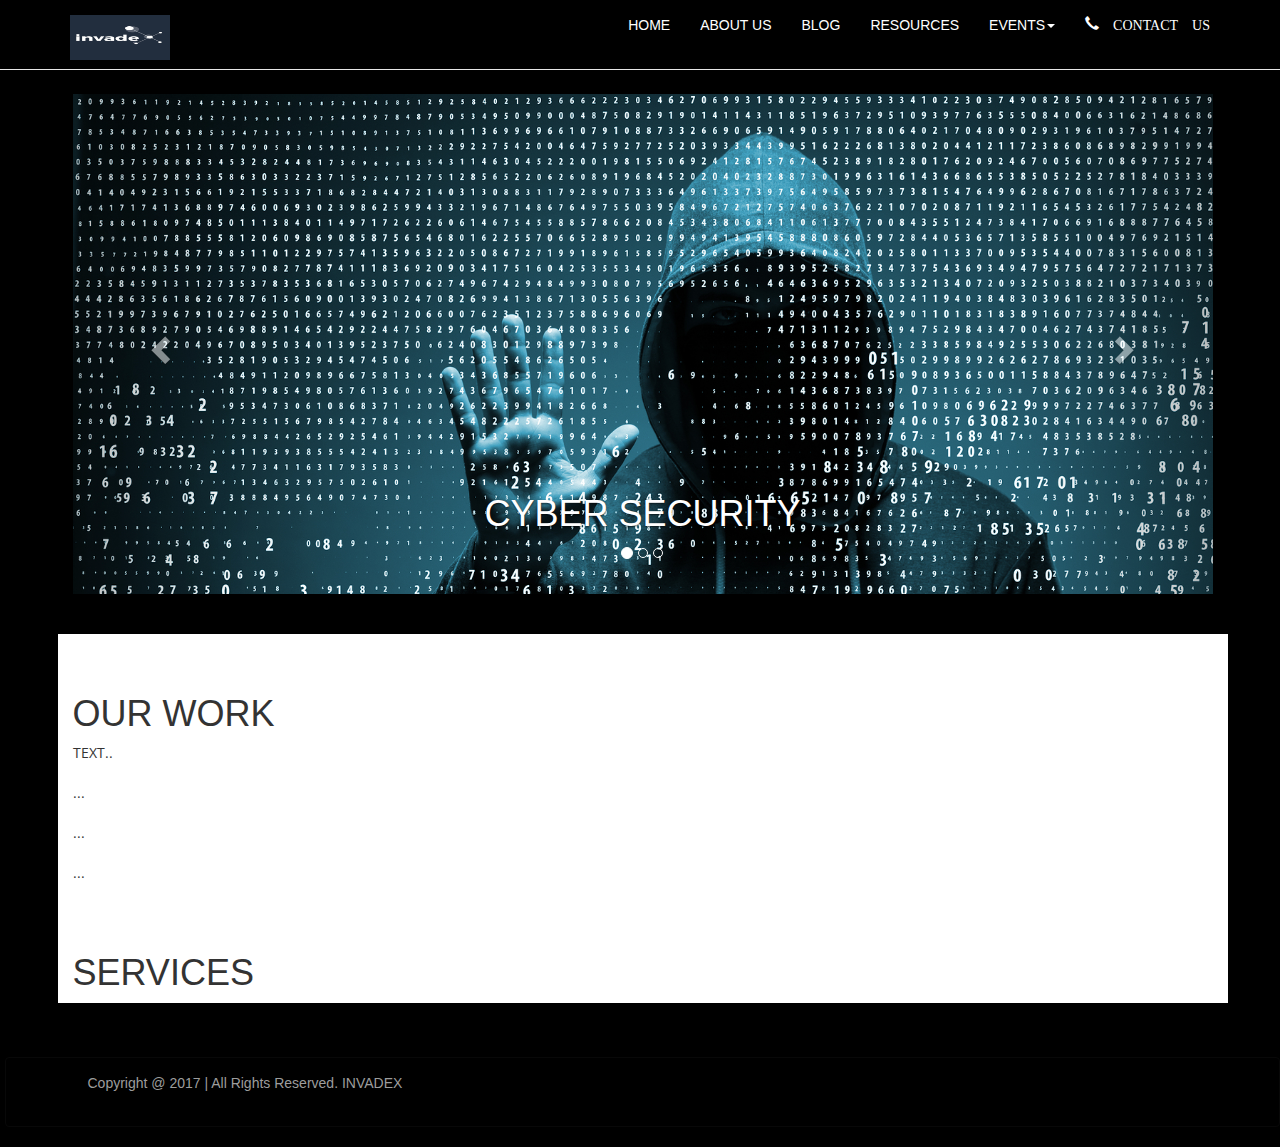
<file: index.html>
<html>
<head>
<meta charset="utf-8">
 <meta http-equiv="X-UA-Compatible" content="IE=edge">
 <meta name="viewport" content="width=device-width, initial-scale=1">
<title>invadex</title>
<link href="css/bootstrap.min.css" rel="stylesheet">
 <link href="css/custom.css" rel="stylesheet">
<link href='https://fonts.googleapis.com/css?family=Open+Sans:600italic' rel='stylesheet' type='text/css'>
<link href='https://fonts.googleapis.com/css?family=Oswald:700' rel='stylesheet' type='text/css'>
</head>
<body>
 <nav class="navbar navbar-default navbar-fixed-top">
      <div class="container">
        <button type="button" class="navbar-toggle" data-toggle="collapse" data-target=".navbar-collapse">
          <span class="sr-only">toggle navigation</span>
                    <span class="icon-bar"></span>
                     <span class="icon-bar"></span>
                    <span class="icon-bar"></span>

        </button>
        <a class="navbar-brand" href="#" ><img src="img/logo.jpg" id="logoi"></a>
        <div class="navbar-collapse collapse">
          <ul class="nav navbar-nav navbar-right">
            <li >
              <a href="#"><font color="white">HOME</font></a></li>
                        <li ><a href="#"><font color="white">ABOUT US</font></a></li>
                        <li ><a href="abc.com"><font color="white">BLOG</font></a></li>
                         <li ><a href="abc.com"><font color="white">RESOURCES</font></a></li>
                       
                        <li class="dropdown">
                        <a href="#" class="dropdown-toggle" data-toggle="dropdown"><font color="white">EVENTS<strong class="caret"></strong></font></a>
                        <ul class="dropdown-menu">
                            <li><a href="#">Machine Learning</a></li>
                            <li><a href="#">Data science</a></li>
                            <li><a href="#">Social media</a></li>
      
                          </ul>
                        </li>
                         <li><a href="abc.com"><font color="white"><span class="glyphicon glyphicon-earphone"> CONTACT US</span></font></a></li>
        </div>
      </nav>
      
      
	
<!--corousel starts-->
<div id="nav">
  	<div class="container">
 

  <div id="mycarousel" class="carousel slide" data-ride="carousel" data-interval="2000">
  <ol class="carousel-indicators">
<li data-target="#mycarousel" data-slide-to="0" class="active"></li>
<li data-target="#mycarousel" data-slide-to="1" ></li>
<li data-target="#mycarousel" data-slide-to="2"></li>
</ol>

      <div class="carousel-inner" >
            <div class="item active">
              <img src="img/security1.jpg">
              <div class="carousel-caption">
                  <h1>CYBER SECURITY</h1>
                </div> 
            </div>
            <div class="item">
              <img src="img/security2.jpg">
                
            </div>
            <div class="item ">
              <img src="img/security3.jpg">
              
            </div>



    </div>
    <a class="left carousel-control" href="#mycarousel" role="button" data-slide="prev">
  <span class="glyphicon glyphicon-chevron-left"></span>
</a>
<a class="right carousel-control" href="#mycarousel " role="button" data-slide="next">
  <span class="glyphicon glyphicon-chevron-right"></span>
</a>

</div>


</div>
<br><br>
<!--corousel ends-->

<div class="container" id="box">
	<br>
	<br>
	<h1>OUR WORK</h1>
<p>
  TEXT..<br><br>
  ...<br><br>
  ...<br><br>
  ...</p>
  <br><br>
  <h1>SERVICES</h1>
</div><br><br>

</div>
<!--FOOTER-->
  <div class="navbar navbar-inverse navbar-bottom" id="footer">
           <div class="container">

      <div class="navbar-text pull-center">

<center>Copyright @ 2017 | All Rights Reserved. INVADEX</center>
      </div>
      
    </div>
    </div>
    <!--FOOTER ENDS-->



<script src="https://ajax.googleapis.com/ajax/libs/jquery/1.12.4/jquery.min.js"></script>
  <script src="js/bootstrap.min.js"></script>
</body>
</html>
</file>
<file: css/custom.css>
body{
	padding-top:80px;
	padding-left: 5px;
	background-color: black;
}
p
{font-family: 'Open Sans', sans-serif;
}
.navbar{
  background-color: black;
  min-height:70px; 
}

p{
font-family: 'Open Sans', sans-serif;
}
#text
{
font-family: 'Oswald', sans-serif;
}
#box{
  background-color: white;
}
#nav{
  
    max-width: 90%%;
    border: 3% solid darkgrey;
    padding: 1%;
    margin: 1px;
    min-height:100%;
}
#logoi{
	height: 45px;
	width: 100px;
	margin-top: 0px;
	padding: 0px;
}
.item{
	height:500px;
}
.item img{
	height:500px;
	width:1140;
}
</file>
